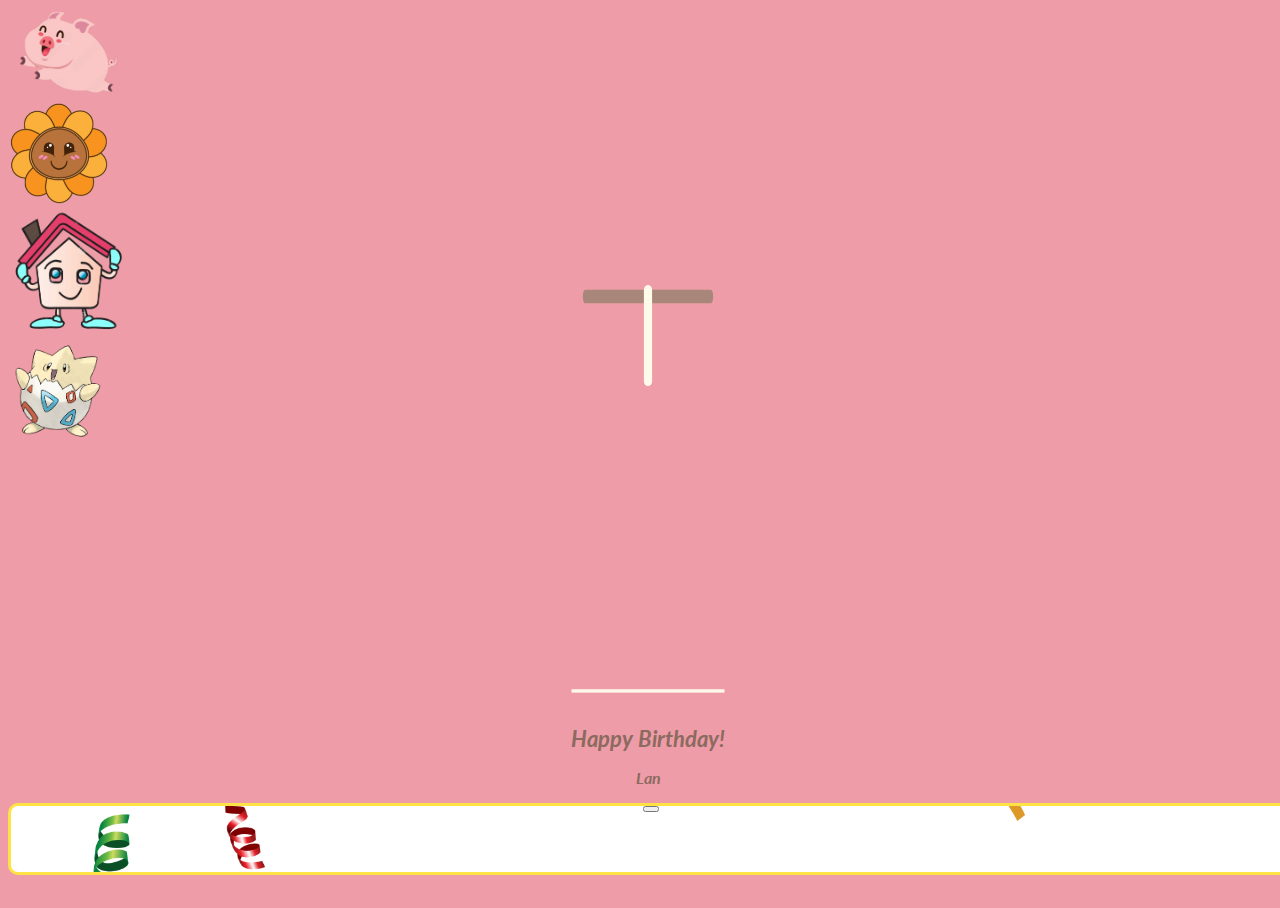
<file: hello_lan.html>
<!DOCTYPE html>
<html lang="en">
<head>
    <meta charset="UTF-8">
    <meta http-equiv="X-UA-Compatible" content="IE=edge">
    <meta http-equiv="Content-Type" content="text/html; charset=utf-8" />
    <meta name="viewport" content="width=device-width, initial-scale=1.0">
    <link rel="icon" href="images/cake.png">
    <link href="https://cdn.jsdelivr.net/npm/bootstrap@5.1.1/dist/css/bootstrap.min.css" rel="stylesheet" integrity="sha384-F3w7mX95PdgyTmZZMECAngseQB83DfGTowi0iMjiWaeVhAn4FJkqJByhZMI3AhiU" crossorigin="anonymous">
    <link rel="stylesheet" href="https://cdnjs.cloudflare.com/ajax/libs/font-awesome/5.15.4/css/all.min.css">
    <link rel="stylesheet" href="css/hello_lan.css">
    <title>SWEET WISHES</title>
</head>
<body>

    <div class="overlay"></div>

    <div class="position-absolute character appearFromRight" name="piggy" id="piggy" data-bs-toggle="modal" data-bs-target="#staticBackdrop">
        <div class="position-relative">
            <img class="standRotateABit" width="120px" src="images/piggy.png" alt="piggy">
        </div>
    </div>
    <div class="position-absolute character appearFromLeft" name="flower" id="flower">
        <div class="position-relative">
            <img class="standRotateAround" width="100px" src="images/flower.png" alt="flower">
        </div>
    </div>
    <div class="position-absolute character appearFromLeft" name="roof" id="roof">
        <div class="position-relative">
            <img class="standUpAndDown" width="120px" src="images/roof.png" alt="roof">
        </div>
    </div>
    <div class="position-absolute character appearFromRight" name="poke" id="poke" data-bs-toggle="modal" data-bs-target="#staticBackdrop">
        <div class="position-relative">
            <img class="standHandMove" width="100px" src="images/poke.png" alt="poke">
        </div>
    </div>

<!--
autor: Marco Barría
https://twitter.com/marco_bf
-->

    <div class="velas">
        <div class="fuego"></div>
        <div class="fuego"></div>
        <div class="fuego"></div>
        <div class="fuego"></div>
        <div class="fuego"></div>
    </div>
    <svg id="cake" version="1.1" x="0px" y="0px" width="200px" height="425px" viewBox="0 0 200 500" enable-background="new 0 0 200 500" xml:space="preserve">
        <path fill="#a88679" d="M173.667-13.94c-49.298,0-102.782,0-147.334,0c-3.999,0-4-16.002,0-16.002
            c44.697,0,96.586,0,147.334,0C177.667-29.942,177.668-13.94,173.667-13.94z">
            <animate id="bizcocho_3" attributeName="d" calcMode="spline" keySplines="0 0 1 1; 0 0 1 1" begin="relleno_2.end" dur="0.3s" fill="freeze" values="
                            M173.667-13.94c-49.298,0-102.782,0-147.334,0c-3.999,0-4-16.002,0-16.002
            c44.697,0,96.586,0,147.334,0C177.667-29.942,177.668-13.94,173.667-13.94z
                            ;
                            M173.667,411.567c-47.995,12.408-102.955,12.561-147.334,0
            c-3.848-1.089-0.189-16.089,3.661-15.002c44.836,12.66,90.519,12.753,139.427,0.07
            C173.293,395.631,177.541,410.566,173.667,411.567z
                            ;
                            M173.667,427.569c-49.795,0-101.101,0-147.334,0c-3.999,0-4-16.002,0-16.002
            c46.385,0,97.539,0,147.334,0C177.668,411.567,177.667,427.569,173.667,427.569z
                            " />
        </path>
        <path fill="#8b6a60" d="M100-178.521c1.858,0,3.364,1.506,3.364,3.363c0,0,0,33.17,0,44.227
            c0,19.144,0,57.431,0,76.574c0,10.152,0,40.607,0,40.607c0,1.858-1.506,3.364-3.364,3.364l0,0c-1.858,0-3.364-1.506-3.364-3.364c0,0,0-30.455,0-40.607c0-19.144,0-57.432,0-76.575c0-11.057,0-44.226,0-44.226C96.636-177.015,98.142-178.521,100-178.521
            L100-178.521z">
            <animate id="relleno_2" attributeName="d" calcMode="spline" keySplines="0 0 1 1; 0 0 1 1; 0 0 0.58 1" begin="bizcocho_2.end" dur="0.5s" fill="freeze" values="
                            M100-178.521c1.858,0,3.364,1.506,3.364,3.363c0,0,0,33.17,0,44.227
            c0,19.144,0,57.431,0,76.574c0,10.152,0,40.607,0,40.607c0,1.858-1.506,3.364-3.364,3.364l0,0c-1.858,0-3.364-1.506-3.364-3.364c0,0,0-30.455,0-40.607c0-19.144,0-57.432,0-76.575c0-11.057,0-44.226,0-44.226C96.636-177.015,98.142-178.521,100-178.521
            L100-178.521z
                            ;
                            M100,267.257c1.858,0,3.364,1.506,3.364,3.363c0,0,0,33.17,0,44.227
            c0,19.143,0,57.43,0,76.574c0,10.151,0,40.606,0,40.606c0,1.858-1.506,3.364-3.364,3.364l0,0c-1.858,0-3.364-1.506-3.364-3.364
            c0,0,0-30.455,0-40.606c0-19.145,0-57.432,0-76.576c0-11.057,0-44.225,0-44.225C96.636,268.763,98.142,267.257,100,267.257
            L100,267.257z
                            ;
                            M93.928,405.433c-0.655,6.444-0.102,9.067,2.957,11.798c0,0,8.083,5.571,16.828,3.503
            c18.629-4.406,43.813,6.194,50.792,7.791c14.75,3.375,9.162,6.867,9.162,6.867c-2.412,2.258-58.328,0-73.667,0l0,0
            c-1.858,0-69.995,2.133-73.667,0c0,0-3.337-2.439,6.172-5.992c11.375-4.25,52.875,8.822,47.139-9.442
            c-6.333-20.167,5.226-21.514,5.226-21.514c3.435-0.915,12.78-6.663,10.923-0.546L93.928,405.433z
                            ;
                            M102.242,427.569c5.348,0,14.079,0,17.462,0c0,0,17.026,0,27.504,0
            c19.143,0,20.39-3.797,26.459,0c3,1.877,0,7.823,0,7.823c-2.412,2.258-58.328,0-73.667,0l0,0c-1.858,0-67.187,0-73.667,0
            c0,0-4.125-4.983,0-7.823c5.201-3.58,16.085,0,23.725,0c8.841,0,20.762,0,20.762,0c3.686,0,8.597,0,19.511,0H102.242z
                            " />
        </path>
        <path fill="#a88679" d="M173.667-15.929c-46.512,0-105.486,0-147.334,0c-3.999,0-4-16.002,0-16.002
            c43.566,0,97.96,0,147.334,0C177.667-31.931,177.666-15.929,173.667-15.929z">
            <animate id="bizcocho_2" attributeName="d" calcMode="spline" keySplines="0 0 1 1; 0 0 1 1; 0.25 0 0.58 1" begin="relleno_1.end" dur="0.5s" fill="freeze" values="
                            M173.667-15.929c-46.512,0-105.486,0-147.334,0c-3.999,0-4-16.002,0-16.002
            c43.566,0,97.96,0,147.334,0C177.667-31.931,177.666-15.929,173.667-15.929z
                            ;
                            M173.434,445.393c-47.269,8.001-105.245,8.001-147.334,0c-3.929-0.747-0.692-16.543,3.243-15.824
            c43.828,8.001,92.165,8.001,140.739,0C174.029,428.918,177.377,444.726,173.434,445.393z
                            ;
                            M173.667,449.514c-47.576-5.454-102.799-5.744-147.333,0c-3.966,0.512-3.938-15.297,0-16.002
            c43.683-7.823,97.646-8.026,147.333,0C177.616,434.15,177.642,449.969,173.667,449.514z
                            ;
                            M173.667,451.394c-49.298,0-102.782,0-147.334,0c-3.999,0-4-16.002,0-16.002
            c44.697,0,96.586,0,147.334,0C177.667,435.392,177.668,451.394,173.667,451.394z
                            " />
        </path>
        <path fill="#8b6a60" d="M101.368-73.685c0,12.164,0,15.18,0,28.519c0,22.702,0-13.661,0,8.304c0,14.48,0,18.233,0,30.512
            c0,1.753-2.958,1.847-2.958,0c0-12.68,0-16.277,0-30.401c0-21.983,0,11.66,0-8.305c0-13.027,0-15.992,0-28.628
            C98.411-75.883,101.368-75.592,101.368-73.685z">
            <animate id="relleno_1" attributeName="d" calcMode="spline" keySplines="0 0 1 1; 0 0 1 1; 0 0 0.6 1" begin="bizcocho_1.end" dur="0.5s" fill="freeze" values="
                            M101.368-73.685c0,12.164,0,15.18,0,28.519c0,22.702,0-13.661,0,8.304c0,14.48,0,18.233,0,30.512
            c0,1.753-2.958,1.847-2.958,0c0-12.68,0-16.277,0-30.401c0-21.983,0,11.66,0-8.305c0-13.027,0-15.992,0-28.628
            C98.411-75.883,101.368-75.592,101.368-73.685z
                            ;
                            M101.368,350.885c0,12.164,0,65.18,0,78.518c0,22.703,0-33.66,0-11.695c0,14.48,0,28.232,0,40.512
            c0,1.753-2.958,1.847-2.958,0c0-12.68,0-26.277,0-40.402c0-21.982,0,31.66,0,11.695c0-13.027,0-65.992,0-78.627
            C98.411,348.686,101.368,348.977,101.368,350.885z
                            ;
                            M128.38,447.567c37.626,6.312,39.303,13.658,26.833,12.833c-22.653-1.499-13.636-0.831-23.302-0.831
            c-14.48,0-17.884,0-30.163,0c-2.087,0-2.068,0-3.915,0c-13.333,0-8.963,0-23.088,0c-11.668,0-14.062,5.995-27.532,1.164
            c-12.629-4.529,38.667-3.167,46.833-17.333C100.077,432.94,105.546,443.736,128.38,447.567z
                            ;
                            M173.667,451.394c2.875,0,2.997,9.257,0,9.131c-22.662-0.956-32.09-0.956-41.756-0.956
            c-14.48,0-17.884,0-30.163,0c-2.087,0-2.068,0-3.915,0c-13.333,0-8.963,0-23.088,0c-11.668,0-34.99-0.294-48.412,1.831
            c-4.109,0.65-3.01-10.006,0-10.006C37.129,451.394,149.379,451.394,173.667,451.394z
                            " />
        </path>
        <path fill="#a88679" d="M173.667,21.571c-33.174,0-111.467,0-147.334,0c-4,0-4-16.002,0-16.002c39.836,0,105.982,0,147.334,0
            C177.668,5.569,177.667,21.571,173.667,21.571z">
            <animate id="bizcocho_1" attributeName="d" calcMode="spline" keySplines="0 0 1 1; 0 0 1 1; 0 0 1 1; 0.25 0 1 1; 0 0 1 1; 0.25 0 0.6 1" begin="2s" dur="0.8s" fill="freeze" values="
                            M173.667,21.571c-33.174,0-111.467,0-147.334,0c-4,0-4-16.002,0-16.002c39.836,0,105.982,0,147.334,0
            C177.668,5.569,177.667,21.571,173.667,21.571z
                            ;
                            M173.667,459.569c-33.197,16.002-110.782,16.002-147.334,0c-3.664-1.604,1.614-15.617,5.337-14.153
            c40.702,16.002,94.289,16.104,136.505,0.103C171.917,444.1,177.271,457.832,173.667,459.569z
                            ;
                            M171.817,475.571c-39.361-3.001-105.438-2.571-143.556,0c-3.991,0.27-7.377-14.736-3.387-15.014
            c41.553-2.888,104.421-3.121,150.51-0.233C179.378,460.574,175.806,475.875,171.817,475.571z
                            ;
                            M171.817,459.564c-38.8-12.188-104.504-13.762-143.556,0c-3.772,1.329-7.961-12.604-4.178-13.905
            c40.864-14.064,105.114-15.52,151.918-0.973C179.822,445.874,175.634,460.762,171.817,459.564z
                            ;
                            M173.667,475.571c-46.376-5.005-105.924-4.003-147.334,0c-3.981,0.385-3.479-15.421,0.479-16.002
            c43.087-6.327,97.705-7.083,146.855,0.438C177.621,460.613,177.644,476,173.667,475.571z
                            ;
                            M173.667,474.117c-46.376,1.866-105.638,2.01-147.334,0c-3.995-0.192-3.52-16.144,0.479-16.002
            c43.794,1.55,96.341,1.541,145.723,0C176.532,457.99,177.663,473.956,173.667,474.117z
                            ;
                            M173.667,475.571c-46.512,0-105.486,0-147.334,0c-3.999,0-4-16.002,0-16.002c43.566,0,97.96,0,147.334,0
            C177.667,459.569,177.666,475.571,173.667,475.571z
                            " />
        </path>
        <path fill="#fefae9" d="M104.812,113.216c0,3.119-2.164,5.67-4.812,5.67c-2.646,0-4.812-2.551-4.812-5.67c0-5.594,0-16.782,0-22.375
        c0-5.143,0-15.427,0-20.568c0-7.333,0-21.998,0-29.33c0-5.523,0-16.569,0-22.092c0-3.295,0-9.885,0-13.181
        C95.188,2.551,97.353,0,100,0c2.648,0,4.812,2.551,4.812,5.669c0,3.248,0,9.743,0,12.991c0,5.428,0,16.284,0,21.711
        c0,7.618,0,22.854,0,30.472c0,4.952,0,14.854,0,19.807C104.812,96.292,104.812,107.576,104.812,113.216z">
            <animate id="crema" attributeName="d" calcMode="spline" keySplines="0 0 1 1; 0 0 1 1; 0 0 1 1; 0.25 0 1 1; 0 0 1 1; 0 0 0.58 1" begin="bizcocho_3.end" dur="2s" fill="freeze" values="
                            M104.812,113.216c0,3.119-2.164,5.67-4.812,5.67c-2.646,0-4.812-2.551-4.812-5.67c0-5.594,0-16.782,0-22.375
        c0-5.143,0-15.427,0-20.568c0-7.333,0-21.998,0-29.33c0-5.523,0-16.569,0-22.092c0-3.295,0-9.885,0-13.181
        C95.188,2.551,97.353,0,100,0c2.648,0,4.812,2.551,4.812,5.669c0,3.248,0,9.743,0,12.991c0,5.428,0,16.284,0,21.711
        c0,7.618,0,22.854,0,30.472c0,4.952,0,14.854,0,19.807C104.812,96.292,104.812,107.576,104.812,113.216z
                            ;
                            M104.812,405.897c0,3.119-2.164,5.67-4.812,5.67c-2.646,0-4.812-2.551-4.812-5.67c0-5.594,0-16.782,0-22.376
        c0-5.143,0-15.426,0-20.568c0-7.332,0-21.997,0-29.33c0-5.522,0-16.568,0-22.092c0-3.295,0-9.885,0-13.181
        c0-3.118,2.165-5.669,4.812-5.669c2.648,0,4.812,2.551,4.812,5.669c0,3.247,0,9.743,0,12.991c0,5.428,0,16.283,0,21.711
        c0,7.618,0,22.854,0,30.473c0,4.951,0,14.854,0,19.807C104.812,388.972,104.812,400.256,104.812,405.897z
                            ;
                            M111.873,411.567c-3.119,0-9.226,0-11.874,0c-2.646,0-7.748,0-10.867,0c-7.086,0-12.698,0-18.292,0
        c-6.592,0-12.871,7.371-19.166,3.008c-10.043-6.961-7.776-10.169,2.991-17.745c12.61-8.873,27.713,1.994,25.919-7.531
        c-2.589-13.742,11.008-14.513,11.365-17.789c0.441-4.051,4.235-11.107,8.051-8.175c3.113,2.393,1.007,8.008,0,13.159
        c-1.871,9.569,8.058,2.113,9.494,14.155c2.592,21.732,21.184-0.675,29.309,7.976c5.216,5.553,18.413,5.552,15.426,12.942
        c-3.131,7.745-15.825-4.369-23.8,2.903C126.261,418.271,118.301,411.567,111.873,411.567z
                            ;
                            M111.873,411.567c-3.119,0-9.226,0-11.874,0c-2.646,0-9.734,4.069-12.853,4.069
        c-7.086,0-10.712-4.069-16.306-4.069c-6.592,0-12.12,6.013-19.166,3.008c-7.053-3.008-7.458,2.026-18.659,1.165
        c-6.832-0.525-7.522-3.034-7.533-6.265c-0.037-10.336,22.073-2.452,36.613-2.628c10.234-0.124,19.856-1.439,37.905-2.102
        c16.642-0.61,32.699,1.552,46.009,1.927c12.438,0.351,29.663-8.99,31.532,3.315c0.773,5.093-5.605,3.342-11.211,9.579
        c-5.093,5.667-7.59-4.605-12.965-3.832c-8.269,1.189-14.962-8.537-22.937-1.265C126.261,418.271,118.301,411.567,111.873,411.567z
                            ;
                            M110.946,413.652c-2.904-1.137-8.405-2.748-12.446-0.97c-6.099,2.685-7.273,10.358-13.253,8.242
        c-7.843-2.775-8.953-5.008-14.546-5.01c-24.653-0.011-4.849,26.507-18.264,26.507c-12.377,0,5.791-33.537-19.422-26.682
        c-7.703,2.095-9.806-0.942-9.817-4.173c-0.037-10.336,24.357-4.544,38.897-4.72c10.234-0.124,19.856-1.439,37.905-2.102
        c16.642-0.61,32.699,1.552,46.009,1.927c12.438,0.351,28.973-8.865,31.532,3.315c1.449,6.896,0.318,15.624-3.874,15.624
        c-7.619,0-1.788-15.192-19.243-7.111c-7.581,3.51-15.963-9.738-26.669,1.066C120.644,426.744,118.381,416.561,110.946,413.652z
                            ;
                            M111.547,413.9c-2.969-0.956-8.775-0.949-13.167-0.5c-14.667,1.5-8.325,16.508-14.667,16.666
        c-6.667,0.166-0.167-13.5-13.013-14.151c-30.471-1.545-5.572,46.651-18.987,46.651c-12.377,0,10.333-50.166-18.667-44.5
        c-7.835,1.531-9.537-1.417-9.548-4.647c-0.037-10.336,23.675-5.177,38.215-5.353c10.234-0.124,20.618-1.671,38.667-2.333
        c16.642-0.61,32.023,1.458,45.333,1.833c12.438,0.351,33.819-8.431,33.199,4.001c-0.532,10.666,0.414,26.166-5.245,25.833
        c-7.606-0.447-2.954-31.5-19.243-18.899c-7.985,6.177-17.658-5.969-27.377,5.732C118.88,434.066,121.38,417.067,111.547,413.9z
                            ;
                            M111.547,415.233c-6.667-0.834-9.667,4.667-13.833,3.333c-19.649-6.291-8.158,22.176-14.5,22.334
        c-6.667,0.166,2.833-18-13.333-22.167c-29.544-7.615-9.667,43.833-20.167,43.833c-10.333,0,8.004-55.006-16.833-39
        c-7.5,4.833-9.508-3.78-9.299-7.004c0.799-12.329,23.592-7.153,38.132-7.329c10.234-0.124,20.238-1.505,38.287-2.167
        c16.642-0.61,32.903,1.125,46.213,1.5c12.438,0.351,35.058-5.579,31.863,6.451c-5.532,20.833,1.25,28.216-4.409,27.883
        c-7.606-0.447-6.058-37.895-20.62-23.333c-10.167,10.166-15.972-0.747-25,12C119.547,443.568,121.798,416.515,111.547,415.233z
                            " />
        </path>
        <rect x="10" y="475.571" fill="#fefae9" width="180" height="4" />
    </svg>
    <div class="text">
        <h1>Happy Birthday!</h1>
        <p>Lan</p>
    </div>
    <!-- Modal -->
    <div class="modal fade" id="staticBackdrop" data-bs-backdrop="static" data-bs-keyboard="false" tabindex="-1" aria-labelledby="staticBackdropLabel" aria-hidden="true">
        <div class="modal-dialog modal-fullscreen">
            <div class="modal-content">
                <div class="modal-body">
                    <div class="wish-section">
                        <button type="button" class="btn-close position-absolute" style="top:0;right:0;" data-bs-dismiss="modal" aria-label="Close"></button>
                        <div class="wish-contain">
                            <p id="wish"></p>
                        </div>
                    </div>
                </div>
            </div>
        </div>
    </div>
</body>
<script src="https://code.jquery.com/jquery-3.6.0.min.js" integrity="sha256-/xUj+3OJU5yExlq6GSYGSHk7tPXikynS7ogEvDej/m4=" crossorigin="anonymous"></script>
<script src="https://cdn.jsdelivr.net/npm/bootstrap@5.1.1/dist/js/bootstrap.bundle.min.js" integrity="sha384-/bQdsTh/da6pkI1MST/rWKFNjaCP5gBSY4sEBT38Q/9RBh9AH40zEOg7Hlq2THRZ" crossorigin="anonymous"></script>
<script src="js/hello_lan.js"></script>
</html>
</file>
<file: css/hello_lan.css>
@import url(https://fonts.googleapis.com/css?family=Lato:300italic);

html,
body {
  width: 100%;
  height: 100%;
}

body {
  background: #ee9ca7;
}

#cake {
  display: block;
  position: relative;
  margin: -10em auto 0 auto;
}

.hidden{
    display: none !important;
}

/* ============================================== Candle
*/

.velas {
  background: #ffffff;
  border-radius: 10px;
  position: absolute;
  top: 160px;
  left: 50%;
  margin-left: -2.4px;
  margin-top: -8.33333333px;
  width: 5px;
  height: 35px;
  transform: translateY(-300px);
  backface-visibility: hidden;
  animation: in 500ms 6s ease-out forwards;
}
.velas:after,
.velas:before {
  background: rgba(255, 0, 0, 0.4);
  content: "";
  position: absolute;
  width: 100%;
  height: 2.22222222px;
}
.velas:after {
  top: 25%;
  left: 0;
}
.velas:before {
  top: 45%;
  left: 0;
}

/* ============================================== Fire
*/

.fuego {
  border-radius: 100%;
  position: absolute;
  top: -20px;
  left: 50%;
  margin-left: -2.6px;
  width: 6.66666667px;
  height: 18px;
}
.fuego:nth-child(1) {
  animation: fuego 2s 6.5s infinite;
}
.fuego:nth-child(2) {
  animation: fuego 1.5s 6.5s infinite;
}
.fuego:nth-child(3) {
  animation: fuego 1s 6.5s infinite;
}
.fuego:nth-child(4) {
  animation: fuego 0.5s 6.5s infinite;
}
.fuego:nth-child(5) {
  animation: fuego 0.2s 6.5s infinite;
}

/* ============================================== Animation Fire
*/

@keyframes fuego {
  0%, 100% {
    background: rgba(254, 248, 97, 0.5);
    box-shadow: 0 0 40px 10px rgba(248, 233, 209, 0.2);
    transform: translateY(0) scale(1);
  }
  50% {
    background: rgba(255, 50, 0, 0.1);
    box-shadow: 0 0 40px 20px rgba(248, 233, 209, 0.2);
    transform: translateY(-20px) scale(0);
  }
}

@keyframes in {
  to {
    transform: translateY(0);
  }
}

.text {
  color: #8b6a60;
  font-family: 'Lato', sans-serif;
  font-weight: bold;
  font-style:italic;
  text-align: center;
}

.text h1 {
    font-size: 1.4em;
    font-weight: bold;
}

/* ============================================== Character
*/

.character {

}

#piggy {
    top: 70%;
    left: 50%;
}

#flower {
    top: 65%;
    left: 10%;
}

#roof {
    top: 10%;
    left: 10%;
}

#poke {
    top: 25%;
    left: 65%;
}

.standUpAndDown {
    animation-name: standUpAndDown ;
    animation-duration: 4s;
    animation-iteration-count: infinite;
}

.standRotateABit {
    animation-name: standRotateABit ;
    animation-duration: 4s;
    animation-iteration-count: infinite;
}

.standHandMove {
    animation-name: standHandMove ;
    animation-duration: 4s;
    animation-iteration-count: infinite;
}

.standRotateAround {
    animation-name: standRotateAround ;
    animation-duration: 6s;
    animation-iteration-count: infinite;
}

.appearFromLeft {
    animation-name: appearFromLeft ;
    animation-duration: 1s;
}

.appearFromRight {
    animation-name: appearFromRight ;
    animation-duration: 1s;
}

/* ============================================== Animation Character
*/

@keyframes standUpAndDown {
    0% {padding-top: 0%}
    50% {padding-top: 10%}
    100% {padding-top: 0%}
}

@keyframes standRotateABit {
    0% {transform: rotate(-15deg)}
    50% {transform: rotate(00deg)}
    100% {transform: rotate(-15deg)}
}

@keyframes standRotateAround {
    0% {transform: rotate(0deg)}
    20% {transform: rotate(15deg)}
    45% {transform: rotate(0deg)}
    65% {transform: rotate(-15deg)}
    80% {transform: rotate(0deg)}
    100% {transform: rotate(360deg)}
}

@keyframes standHandMove {
    0% {
        transform: rotate(-10deg);
        margin-left: -8%;
    }
    50% {
        transform: rotate(10deg);
        margin-left: 15%;
    }
    100% {
        transform: rotate(-10deg);
        margin-left: -8%;
    }
}

@keyframes appearFromLeft {
    0% {
        transform: translate(-50%, 0%);
        opacity: 0;
    }
    100% {
        transform: translate(0%, 0%);
        opacity: 1;
    }
}

@keyframes appearFromRight {
    0% {
        transform: translate(50%, 0%);
        opacity: 0;
    }
    100% {
        transform: translate(0%, 0%);
        opacity: 1;
    }
}

/* ============================================== Wishes
*/

.wish-section{
    width: 100%;
    height: 100%;
    background-color: #fff;
    z-index: 11;
    border-radius: 10px;
    border: 3px solid rgb(255, 227, 70);
    display: flex;
    flex-direction: column;
    justify-content: center;
    align-items: center;
    background-image: url(../images/930847.png);
    background-size: cover;
    background-position: center;
    background-repeat: no-repeat;
}

.wish-contain{
    background-color: #ffffffe0;
    padding: 20px;
    max-width: 400px;
}

.wish-contain p{
    font-family: 'Yanone Kaffeesatz', sans-serif;
    font-size: 20px;
    text-align: center;
}
</file>
